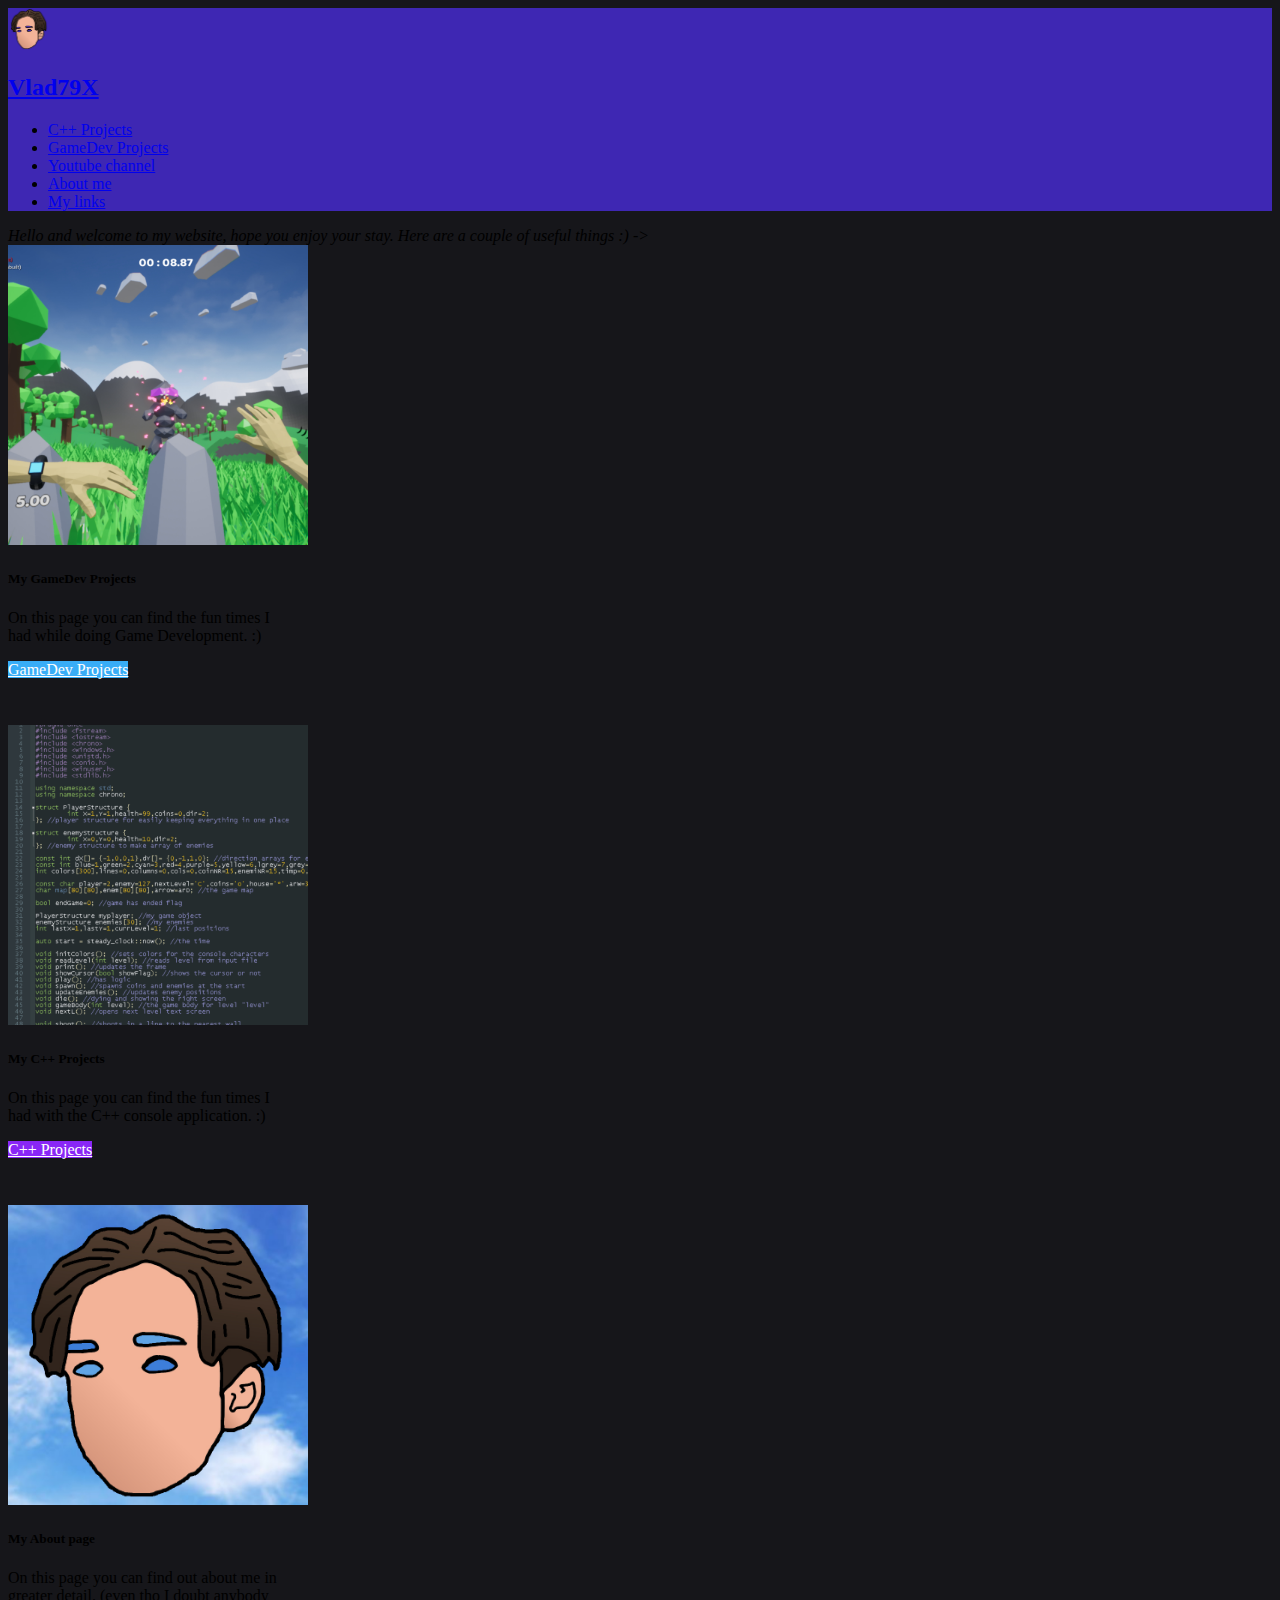
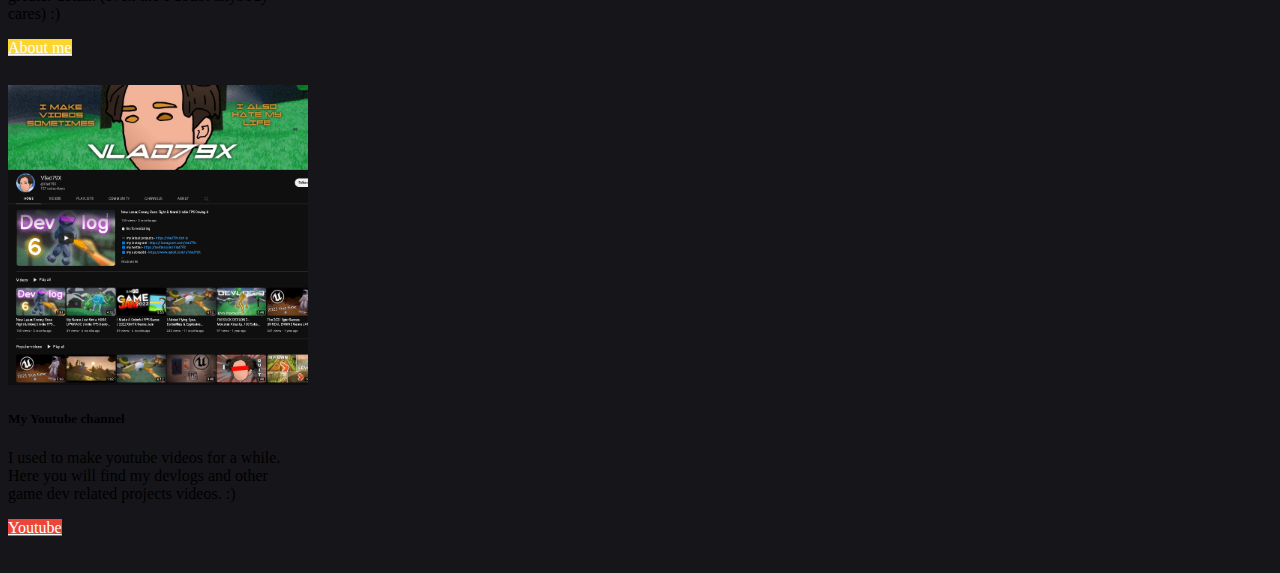
<file: index.html>
<!DOCTYPE html>
<html lang="en">
  <head>
    <link rel="stylesheet" href="style.css">
    <title>Dumb site</title>
    <link href="https://cdn.jsdelivr.net/npm/bootstrap@5.3.0-alpha1/dist/css/bootstrap.min.css" rel="stylesheet" integrity="sha384-GLhlTQ8iRABdZLl6O3oVMWSktQOp6b7In1Zl3/Jr59b6EGGoI1aFkw7cmDA6j6gD" crossorigin="anonymous" />
  </head>
  <body>
    <nav class="navbar sticky-top navbar-expand-lg" data-bs-theme="dark">
      <div class="container-fluid">
        <img src="VLADNEW.png" class="roundedd-block" alt="Logo" width="42" height="42">
        <a class="navbar-brand ms-3 my-auto" href="index.html">
          <h2>Vlad79X</h2>
        </a>
        <ul class="navbar-nav me-auto">
          <li class="nav-item">
            <a class="nav-link" href="projects.html">C++ Projects</a>
          </li>
          <li class="nav-item">
            <a class="nav-link" href="gameprojects.html">GameDev Projects</a>
          </li>
          <li class="nav-item">
            <a class="nav-link" href="youtube.html">Youtube channel</a>
          </li>
          <li class="nav-item">
            <a class="nav-link" href="about.html">About me</a>
          </li>
          <li class="nav-item">
            <a class="nav-link" href="linktree.html">My links</a>
          </li>
        </ul>
      </div>
    </nav>
    <div class="alert alert-light m-3 text-center" role="alert">
      <em class="text-light">Hello and welcome to my website, hope you enjoy your stay. Here are a couple of useful things :) -></em>
    </div>
    <div class="container text-center">
      <div class="row align-items-center">
        <div class="card  my-2 mx-auto" style="max-width: 18rem; min-height: 30rem;" data-bs-theme="dark">
          <img src="GameIMG.jpg" height="300" width="300" class="card-img-top img-fluid" alt="logo">
          <div class="card-body mx-auto my-auto">
            <h5 class="card-title">My GameDev Projects</h5>
            <p class="card-text">On this page you can find the fun times I had while doing Game Development. :)</p>
            <a href="gameprojects.html" class="btn my-auto" style="background-color: #38ADF7; color: white; ">GameDev Projects</a>
          </div>
        </div>
        <div class="card my-2 mx-auto" style="max-width: 18rem; min-height: 30rem;" data-bs-theme="dark">
          <img src="CodeIMG.jpg" height="300" width="300" class="card-img-top img-fluid" alt="logo">
          <div class="card-body mx-auto my-auto">
            <h5 class="card-title">My C++ Projects</h5>
            <p class="card-text">On this page you can find the fun times I had with the C++ console application. :)</p>
            <a href="projects.html" class="btn my-auto" style="background-color: #8926F6; color: white;">C++ Projects</a>
          </div>
        </div>
        <div class="card my-2 mx-auto" style="max-width: 18rem; min-height: 30rem;" data-bs-theme="dark">
          <img src="VLADNEW_SKY.jpg" height="300" width="300" class="card-img-top img-fluid" alt="logo">
          <div class="card-body mx-auto my-auto">
            <h5 class="card-title">My About page</h5>
            <p class="card-text">On this page you can find out about me in greater detail. (even tho I doubt anybody cares) :)</p>
            <a href="about.html" class="btn my-auto" style="background-color: #FDD531; color: white;">About me</a>
          </div>
        </div>
        <div class="card  my-2 mx-auto" style="max-width: 18rem; min-height: 30rem;" data-bs-theme="dark">
          <img src="YoutubeIMG.jpg" height="300" width="300" class="card-img-top img-fluid" alt="banner">
          <div class="card-body mx-auto my-auto">
            <h5 class="card-title">My Youtube channel</h5>
            <p class="card-text">I used to make youtube videos for a while. Here you will find my devlogs and other game dev related projects videos. :)</p>
            <a href="youtube.html" class="btn my-auto" style="background-color: #ed4539; color:white;">Youtube</a>
          </div>
        </div>
      </div>
    </div>
    <script src="https://cdn.jsdelivr.net/npm/bootstrap@5.3.0-alpha1/dist/js/bootstrap.bundle.min.js" integrity="sha384-w76AqPfDkMBDXo30jS1Sgez6pr3x5MlQ1ZAGC+nuZB+EYdgRZgiwxhTBTkF7CXvN" crossorigin="anonymous"></script>
  </body>
</html>
</file>
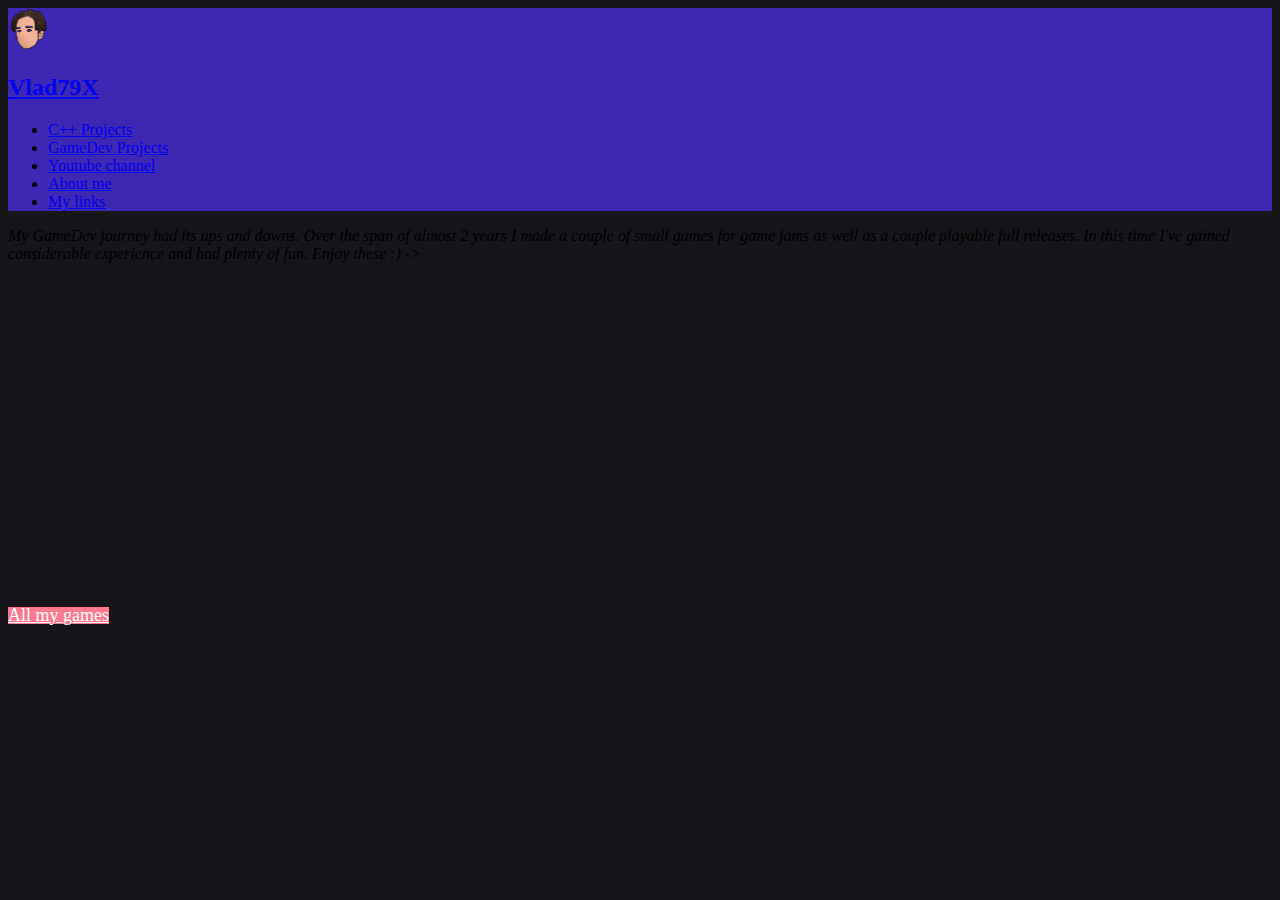
<file: gameprojects.html>
<!DOCTYPE html>
<html lang="en">
<head>
	<link rel="stylesheet" href="style.css">
	<title>Dumb site</title>
	<link href="https://cdn.jsdelivr.net/npm/bootstrap@5.3.0-alpha1/dist/css/bootstrap.min.css" rel="stylesheet" integrity="sha384-GLhlTQ8iRABdZLl6O3oVMWSktQOp6b7In1Zl3/Jr59b6EGGoI1aFkw7cmDA6j6gD" crossorigin="anonymous" />
</head>
<body>
	<nav class="navbar sticky-top navbar-expand-lg" style="background-color: #3e27b3;" data-bs-theme="dark">
		<div class="container-fluid">
			<img src="VLADNEW.png" class="roundedd-block" alt="Logo" width="42" height="42">
			<a class="navbar-brand ms-3 my-auto" href="index.html">
				<h2>Vlad79X</h2>
			</a>
			<ul class="navbar-nav me-auto">
				<li class="nav-item">
					<a class="nav-link" href="projects.html">C++ Projects</a>
				</li>
				<li class="nav-item">
					<a class="nav-link active" aria-current="page" href="gameprojects.html">GameDev Projects</a>
				</li>
				<li class="nav-item">
					<a class="nav-link" href="youtube.html">Youtube channel</a>
				</li>
				<li class="nav-item">
					<a class="nav-link" href="about.html">About me</a>
				</li>
				<li class="nav-item">
					<a class="nav-link" href="linktree.html">My links</a>
				</li>
			</ul>
		</div>
	</nav>
    <div class="alert alert-light m-3 text-center" role="alert">
		<em class="text-light">My GameDev journey had its ups and downs. Over the span of almost 2 years I made a couple of small games for game jams as well as a couple playable full releases. In this time I've gained considerable experience and had plenty of fun. Enjoy these :) -></em>
	</div>
	<div class="container text-center my-3">
	    <div class="m-0">
	  	<iframe frameborder="0" class ="my-2 mx-2" src="https://itch.io/embed/1687897?bg_color=16161a&amp;fg_color=ffffff&amp;link_color=3e27b3&amp;border_color=ffffff" width="502" height="167"><a href="https://vlad79x.itch.io/blast">Blaster by vlad79x</a></iframe>
    		<iframe frameborder="0" class ="my-2 mx-2" src="https://itch.io/embed/1161129?bg_color=16161a&amp;fg_color=ffffff&amp;link_color=3e27b3&amp;border_color=ffffff" width="502" height="167"><a href="https://vlad79x.itch.io/timeless">Time Game by vlad79x</a></iframe>
   		<iframe frameborder="0" class ="my-2 mx-2" src="https://itch.io/embed/1122400?bg_color=16161a&amp;fg_color=ffffff&amp;link_color=3e27b3&amp;border_color=ffffff" width="502" height="167"><a href="https://vlad79x.itch.io/random-ship-game">Random Ship Game by vlad79x</a></iframe>
 		<iframe frameborder="0" class ="my-2 mx-2" src="https://itch.io/embed/747803?bg_color=16161a&amp;fg_color=ffffff&amp;link_color=3e27b3&amp;border_color=ffffff" width="502" height="167"><a href="https://vlad79x.itch.io/forest-experiment">Forest Experiment by vlad79x</a></iframe>
 		</div>
	</div>
	<div class="container text-center ">
		<a href="https://vlad79x.itch.io" class="btn my-auto mx-auto" style="background-color: #fd798e; color:white;"><font size="+1">All my games</font></a>
	</div>
	<script src="https://cdn.jsdelivr.net/npm/bootstrap@5.3.0-alpha1/dist/js/bootstrap.bundle.min.js" integrity="sha384-w76AqPfDkMBDXo30jS1Sgez6pr3x5MlQ1ZAGC+nuZB+EYdgRZgiwxhTBTkF7CXvN" crossorigin="anonymous"></script>
</body>
</html>
</file>
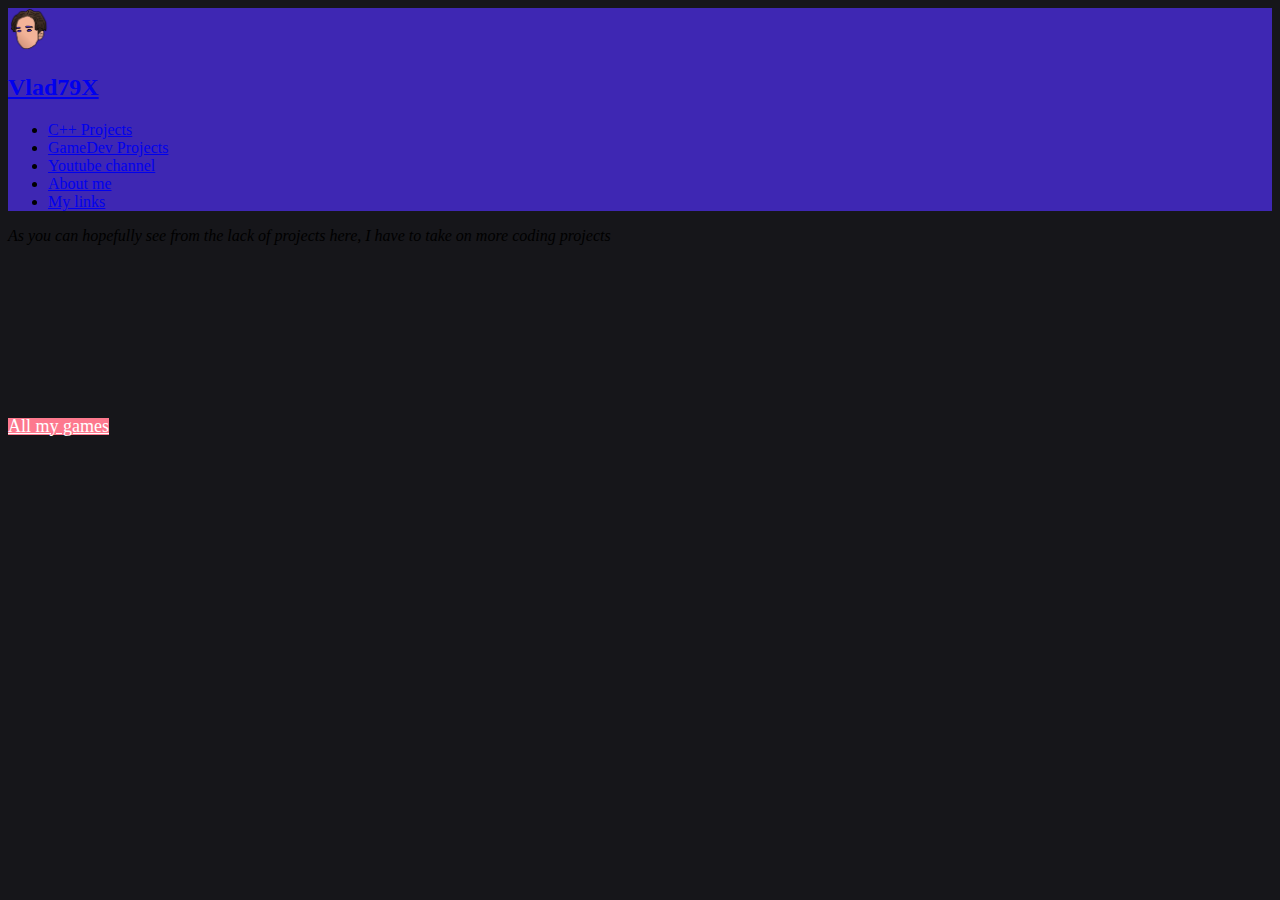
<file: projects.html>
<!DOCTYPE html>
<html lang="en">
  <head>
    <link rel="stylesheet" href="style.css">
    <title>Dumb site</title>
    <link href="https://cdn.jsdelivr.net/npm/bootstrap@5.3.0-alpha1/dist/css/bootstrap.min.css" rel="stylesheet" integrity="sha384-GLhlTQ8iRABdZLl6O3oVMWSktQOp6b7In1Zl3/Jr59b6EGGoI1aFkw7cmDA6j6gD" crossorigin="anonymous" />
  </head>
  <body>
    <nav class="navbar sticky-top navbar-expand-lg" style="background-color: #3e27b3;" data-bs-theme="dark">
      <div class="container-fluid">
        <img src="VLADNEW.png" class="roundedd-block" alt="Logo" width="42" height="42">
        <a class="navbar-brand ms-3 my-auto" href="index.html">
          <h2>Vlad79X</h2>
        </a>
        <ul class="navbar-nav me-auto">
          <li class="nav-item">
            <a class="nav-link active" aria-current="page" href="projects.html">C++ Projects</a>
          </li>
          <li class="nav-item">
            <a class="nav-link" href="gameprojects.html">GameDev Projects</a>
          </li>
          <li class="nav-item">
            <a class="nav-link" href="youtube.html">Youtube channel</a>
          </li>
          <li class="nav-item">
            <a class="nav-link" href="about.html">About me</a>
          </li>
          <li class="nav-item">
            <a class="nav-link" href="linktree.html">My links</a>
          </li>
        </ul>
      </div>
    </nav>
    <div class="alert alert-light m-3 text-center" role="alert">
      <em class="text-light">As you can hopefully see from the lack of projects here, I have to take on more coding projects</em>
    </div>
    <div class="container text-center my-3">
      <div class="m-0">
        <iframe frameborder="0" class="my-2 mx-2" src="https://itch.io/embed/1932691?bg_color=16161a&amp;fg_color=ffffff&amp;link_color=3e27b3&amp;border_color=ffffff" width="502" height="167">
          <a href="https://vlad79x.itch.io/clsgame1">CLSGame1 by vlad79x</a>
        </iframe>
      </div>
    </div>
	<div class="container text-center ">
		<a href="https://vlad79x.itch.io" class="btn my-auto mx-auto" style="background-color: #fd798e; color:white;"><font size="+1">All my games</font></a>
	</div>
    <script src="https://cdn.jsdelivr.net/npm/bootstrap@5.3.0-alpha1/dist/js/bootstrap.bundle.min.js" integrity="sha384-w76AqPfDkMBDXo30jS1Sgez6pr3x5MlQ1ZAGC+nuZB+EYdgRZgiwxhTBTkF7CXvN" crossorigin="anonymous"></script>
  </body>
</html>
</file>
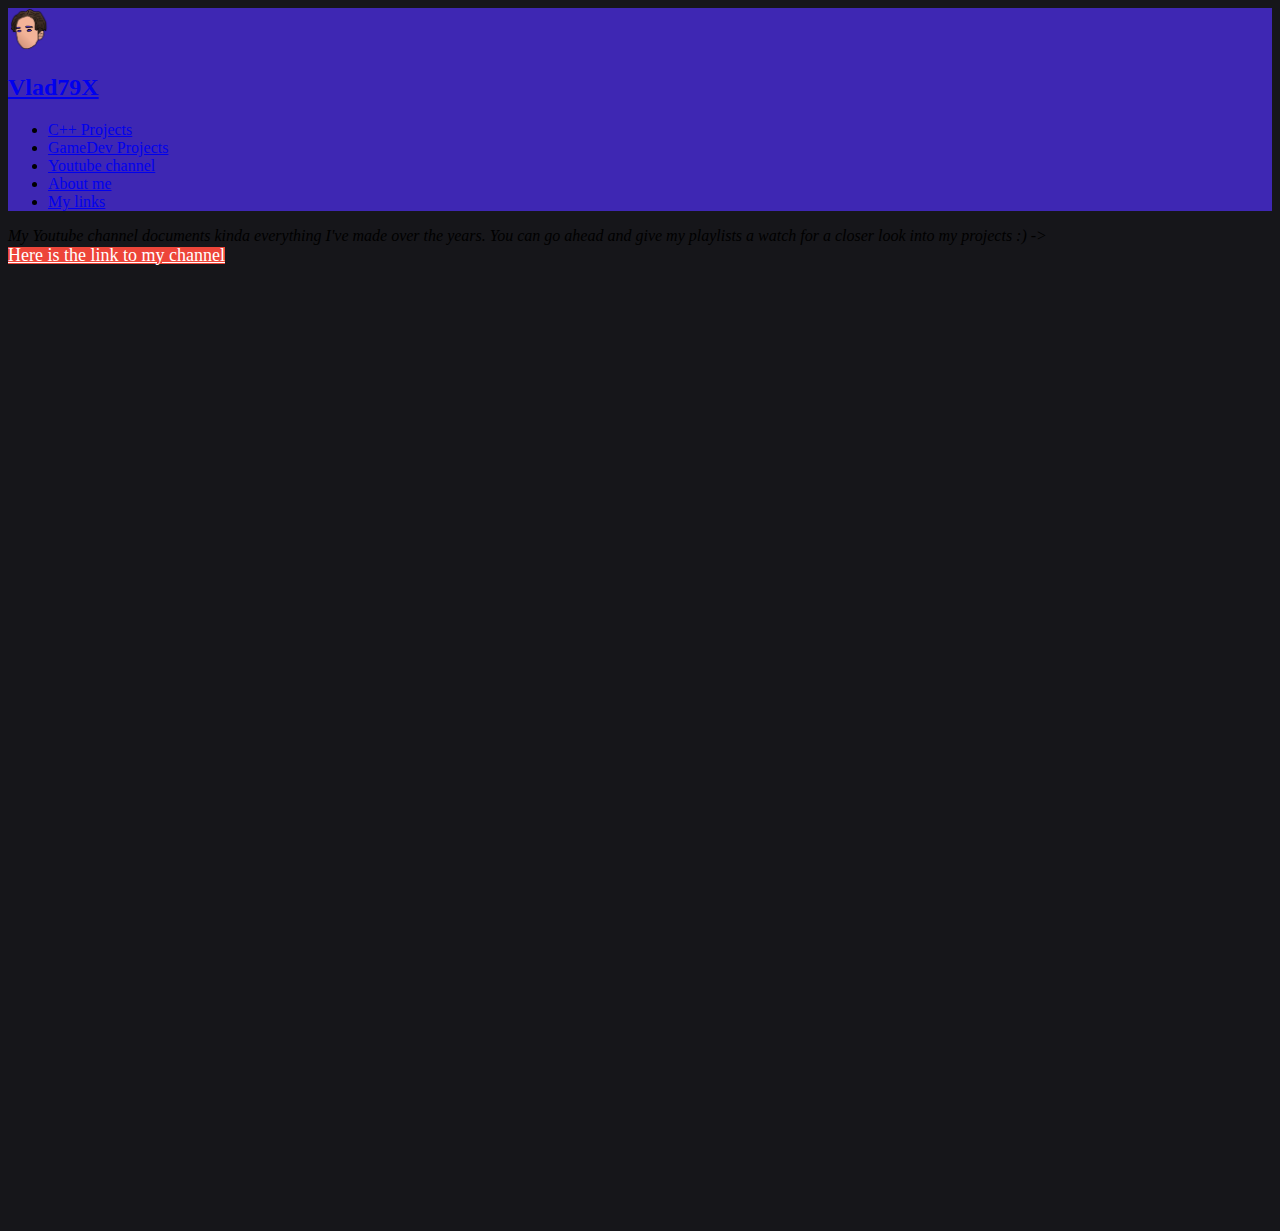
<file: youtube.html>
<!DOCTYPE html>
<html lang="en">
<head>
	<link rel="stylesheet" href="style.css">
	<title>Dumb site</title>
	<link href="https://cdn.jsdelivr.net/npm/bootstrap@5.3.0-alpha1/dist/css/bootstrap.min.css" rel="stylesheet" integrity="sha384-GLhlTQ8iRABdZLl6O3oVMWSktQOp6b7In1Zl3/Jr59b6EGGoI1aFkw7cmDA6j6gD" crossorigin="anonymous" />
</head>
<body>
	<nav class="navbar sticky-top navbar-expand-lg" style="background-color: #3e27b3;" data-bs-theme="dark">
		<div class="container-fluid">
			<img src="VLADNEW.png" class="roundedd-block" alt="Logo" width="42" height="42">
			<a class="navbar-brand ms-3 my-auto" href="index.html">
				<h2>Vlad79X</h2>
			</a>
			<ul class="navbar-nav me-auto">
				<li class="nav-item">
					<a class="nav-link" href="projects.html">C++ Projects</a>
				</li>
				<li class="nav-item">
					<a class="nav-link" href="gameprojects.html">GameDev Projects</a>
				</li>
				<li class="nav-item">
					<a class="nav-link active" aria-current="page" href="youtube.html">Youtube channel</a>
				</li>
				<li class="nav-item">
					<a class="nav-link" href="about.html">About me</a>
				</li>
				<li class="nav-item">
					<a class="nav-link" href="linktree.html">My links</a>
				</li>
			</ul>
		</div>
	</nav>
    <div class="alert alert-light m-3 text-center" role="alert">
		<em class="text-light">My Youtube channel documents kinda everything I've made over the years. You can go ahead and give my playlists a watch for a closer look into my projects :) -></em> <br>
	</div>
	<div class="container text-center ">
	<a href="https://www.youtube.com/@Vlad79X" class="btn my-auto" style="background-color: #ed4539; color:white;"><font size="+1">Here is the link to my channel</font></a>
		</div>
	<div class="container text-center my-3">
	   	<div class="m-0">
	  		<iframe class ="my-3 mx-3"  width="560" height="315" src="https://www.youtube.com/embed/videoseries?list=PL0OIEi6_ZO_WNMXejsLOIg9GOI6BfXttx" title="YouTube video player" frameborder="0" allow="accelerometer; autoplay; clipboard-write; encrypted-media; gyroscope; picture-in-picture; web-share" allowfullscreen></iframe>
			<iframe class ="my-3 mx-3"  width="560" height="315" src="https://www.youtube.com/embed/videoseries?list=PL0OIEi6_ZO_W_5JGBFtMRKgB5W8jLWNBB" title="YouTube video player" frameborder="0" allow="accelerometer; autoplay; clipboard-write; encrypted-media; gyroscope; picture-in-picture; web-share" allowfullscreen></iframe>
			<iframe class ="my-3 mx-3"  width="560" height="315" src="https://www.youtube.com/embed/videoseries?list=PL0OIEi6_ZO_VRU4V4hjRStABtUcsdmQWV" title="YouTube video player" frameborder="0" allow="accelerometer; autoplay; clipboard-write; encrypted-media; gyroscope; picture-in-picture; web-share" allowfullscreen></iframe>
			<iframe class ="my-3 mx-3"  width="560" height="315" src="https://www.youtube.com/embed/videoseries?list=PL0OIEi6_ZO_V6IhsMHznXYVtgZTog9IUt" title="YouTube video player" frameborder="0" allow="accelerometer; autoplay; clipboard-write; encrypted-media; gyroscope; picture-in-picture; web-share" allowfullscreen></iframe>
			<iframe class ="my-3 mx-3"  width="560" height="315" src="https://www.youtube.com/embed/videoseries?list=PL0OIEi6_ZO_Usx_fOAc4qm9HfFt5xxA04" title="YouTube video player" frameborder="0" allow="accelerometer; autoplay; clipboard-write; encrypted-media; gyroscope; picture-in-picture; web-share" allowfullscreen></iframe>
		</div>
	</div>
	<script src="https://cdn.jsdelivr.net/npm/bootstrap@5.3.0-alpha1/dist/js/bootstrap.bundle.min.js" integrity="sha384-w76AqPfDkMBDXo30jS1Sgez6pr3x5MlQ1ZAGC+nuZB+EYdgRZgiwxhTBTkF7CXvN" crossorigin="anonymous"></script>
</body>
</html>
</file>
<file: style.css>
:root {
	         --bg: #16161a;
	         --nav: #3e27b3;
             	 --linkb: #ba96e0;
		--thing: #8e7bec;
}
		body {
			background-color: var(--bg) !important;
		}

        .navbar {
            background-color: var(--nav) !important;
        }

		.accordion {
			--bs-accordion-active-color-bg: var(--bg) !important;
			--bs-accordion-active-color: var(--linkb) !important;
		}

		.nav-link {
			--bs-nav-link-hover-color: var(--linkb) !important;
			--bs-navbar-active-color: var(--linkb) !important;
			--bs-nav-link-color: white !important;
			--bs-nav-link-active: var(--linkb) !important;
		}

		.navbar-brand {
			--bs-navbar-brand-padding-y = 0rem !important;
		}
		
		.card {
		    --bs-body-bg: var(--bg) !important;
		    --bs-card-title-color: white !important;
		    --bs-card-border-color : white !important;
		    --bs-card-color: white !important;
		}

		.alert-light {
			--bs-alert-bg: var(--bg) !important;
		}

		.alert {
			--bs-alert-bg: var(--bg) !important;
		}
</file>
